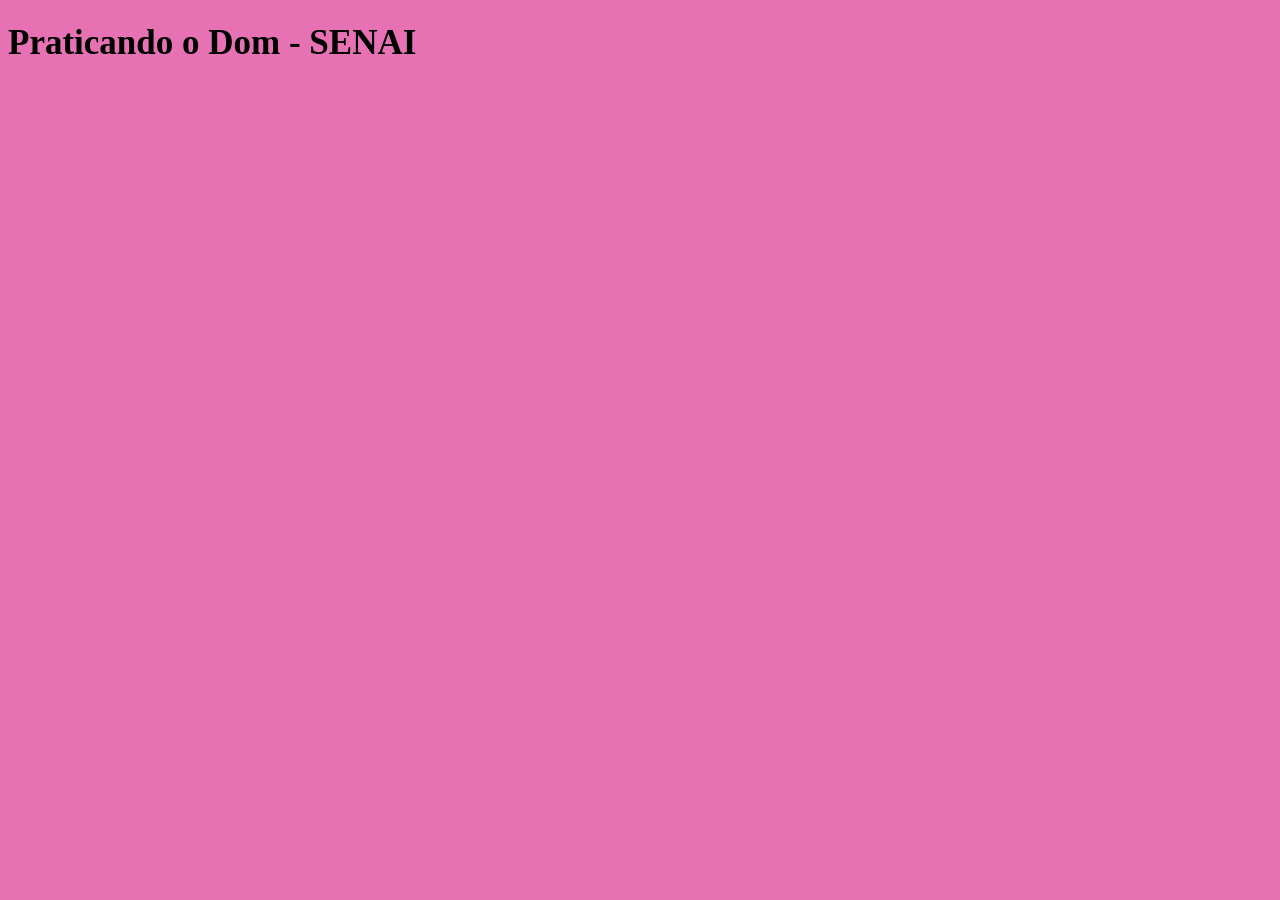
<file: aula0902/apredendoDom.html>
<!DOCTYPE html>
<html lang="en">
<head>
    <meta charset="UTF-8">
    <meta name="viewport" content="width=device-width, initial-scale=1.0">
    <script src="./js/maniDom.js" defer></script>
    <title>Document</title>
</head>
<body id="corpo">
    <h1 class="titulo">Praticando o Dom</h1>

    <script>
        //alert('Eu estou aprendendo o Dom e sou uma boa aluna')
        // alert('Nova matéria aprendida')
    </script>
</body>
</html>
</file>
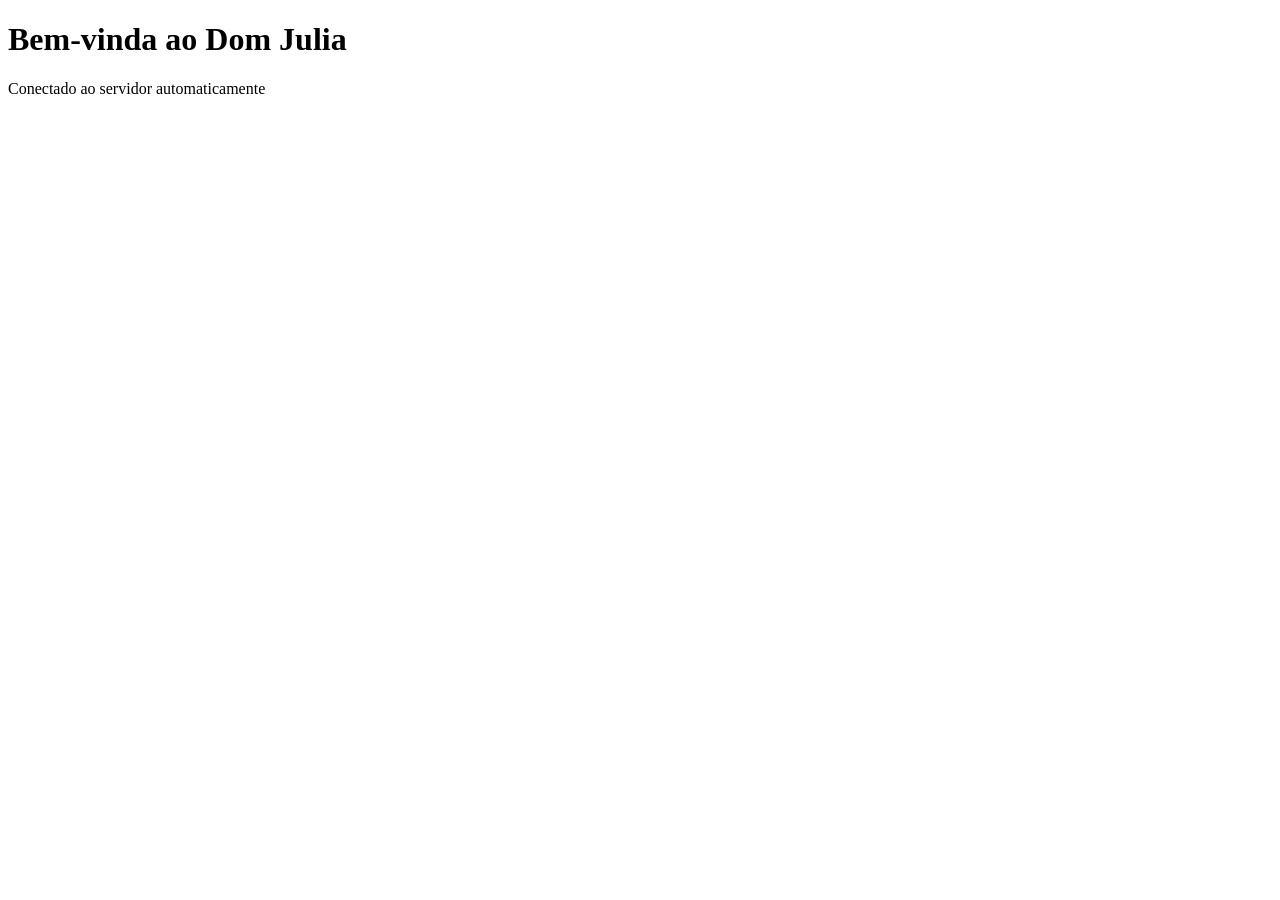
<file: aula0902/exerc1.html>
<!DOCTYPE html>
<html lang="en">
<head>
    <meta charset="UTF-8">
     <script src="./js/exercicio1.js" defer></script>
    <meta name="viewport" content="width=device-width, initial-scale=1.0">
    <title>Exercício 1</title>
</head>
<body id="corpo">
    <h1 class="titulo">Bem-vinda ao Dom</h1>
    <div class="'cor-diferente">
        <p class="texto">Conectado ao servidor automaticamente</p>
    </div>
</body>

</html>
</file>
